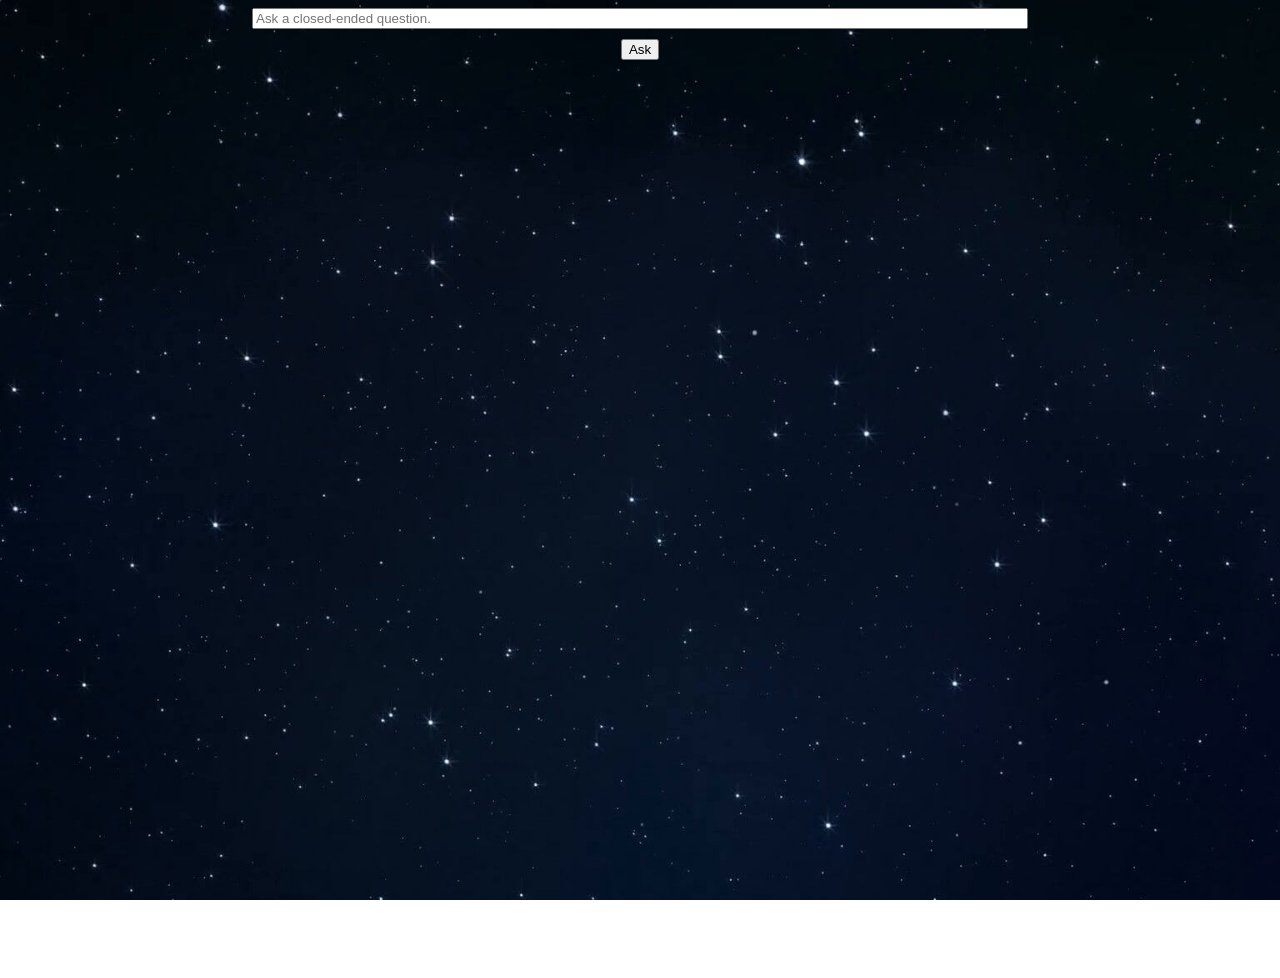
<file: book-of-answers/index.html>
<!DOCTYPE html>
<html lang="en">
<head>
    <meta charset="UTF-8">
    <meta name="viewport" content="width=device-width, initial-scale=1.0">
    <title>Page of answers</title>
    <link rel="stylesheet" href="style.css">
</head>
<body>
    <form id="theForm" onsubmit="getAnswer(event)">
        <input type="text" id="question" name="question" required style="width: 60vw;" placeholder="Ask a closed-ended question.">
        <input type="submit" value="Ask">
    </form>
    <div id="answerContainer">
        <h1 id="theAnswer"></h1>
    </div>
</body>
<script src="scripts.js"></script>
</html>
</file>
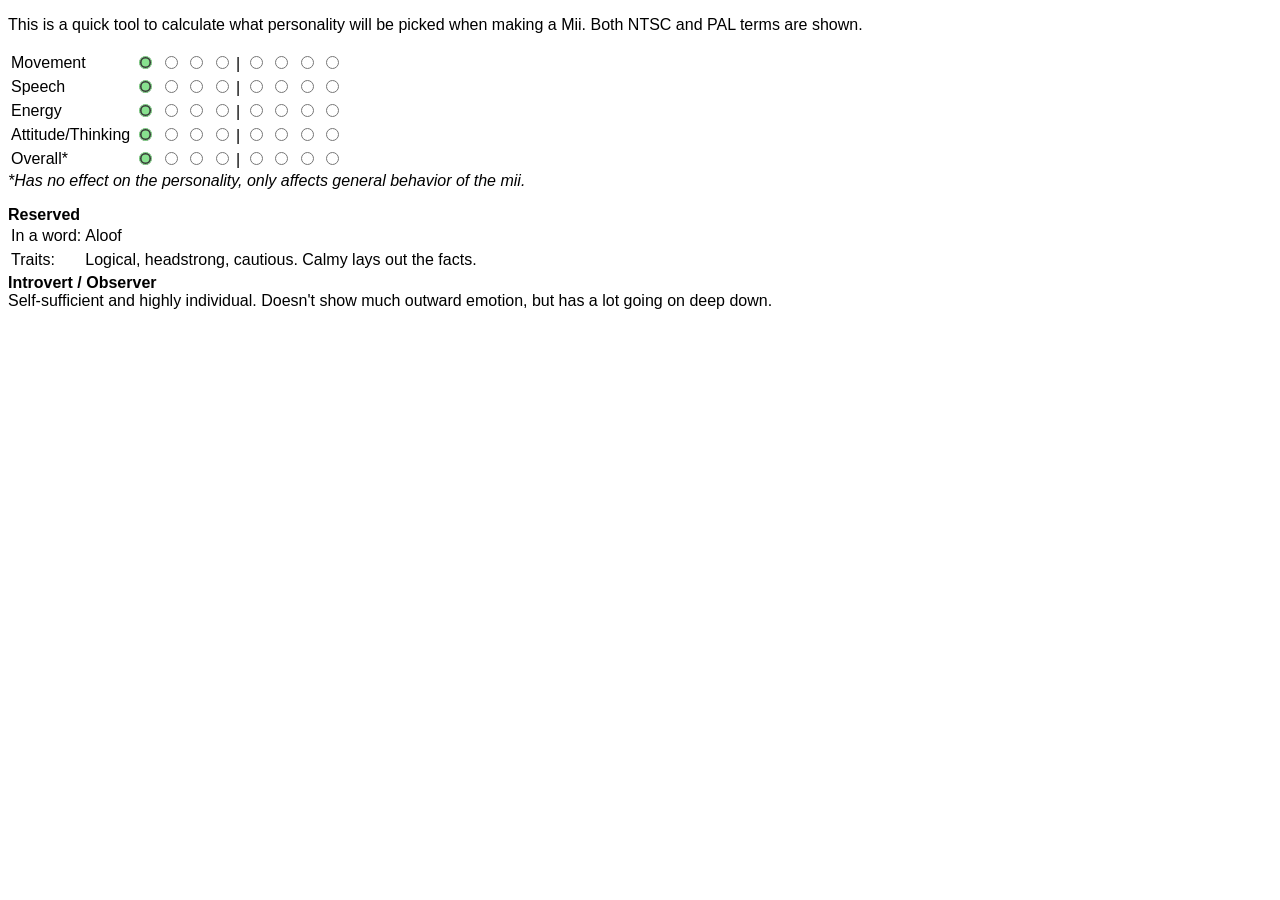
<file: tomodachi-personality-calc/index.html>
<!DOCTYPE html>
<html lang="en" style="font-family: 'Segoe UI', Tahoma, Geneva, Verdana, sans-serif;">
<head>
    <meta charset="UTF-8">
    <meta name="viewport" content="width=device-width, initial-scale=1.0">
    <link rel="stylesheet" href="style.css" type="text/css">
    <title>Tomodachi Life: LTD Personality Calculator</title>
</head>
<body>
    <p>This is a quick tool to calculate what personality will be picked when making a Mii. Both NTSC and PAL terms are shown.</p>
    <table id="personalityInputTable">
        <tr>
            <td>Movement</td>
            <td>
                <input type="radio" name="movement" value="0" checked>
                <input type="radio" name="movement" value="1">
                <input type="radio" name="movement" value="2">
                <input type="radio" name="movement" value="3"> |
                <input type="radio" name="movement" value="4">
                <input type="radio" name="movement" value="5">
                <input type="radio" name="movement" value="6">
                <input type="radio" name="movement" value="7">
            </td>
        </tr>
        <tr>
            <td>Speech</td>
            <td>
                <input type="radio" name="speech" value="0" checked>
                <input type="radio" name="speech" value="1">
                <input type="radio" name="speech" value="2">
                <input type="radio" name="speech" value="3"> |
                <input type="radio" name="speech" value="5">
                <input type="radio" name="speech" value="6">
                <input type="radio" name="speech" value="7">
                <input type="radio" name="speech" value="8">
            </td>
        </tr>
        <tr>
            <td>Energy</td>
            <td>
                <input type="radio" name="energy" value="0" checked>
                <input type="radio" name="energy" value="1">
                <input type="radio" name="energy" value="2">
                <input type="radio" name="energy" value="3"> |
                <input type="radio" name="energy" value="4">
                <input type="radio" name="energy" value="5">
                <input type="radio" name="energy" value="6">
                <input type="radio" name="energy" value="7">
            </td>
        </tr>
        <tr>
            <td>Attitude/Thinking</td>
            <td>
                <input type="radio" name="attitude" value="0" checked>
                <input type="radio" name="attitude" value="1">
                <input type="radio" name="attitude" value="2">
                <input type="radio" name="attitude" value="3"> |
                <input type="radio" name="attitude" value="5">
                <input type="radio" name="attitude" value="6">
                <input type="radio" name="attitude" value="7">
                <input type="radio" name="attitude" value="8">
            </td>
        </tr>
        <tr>
            <td>Overall*</td>
            <td>
                <input type="radio" name="overall" checked>
                <input type="radio" name="overall">
                <input type="radio" name="overall">
                <input type="radio" name="overall"> |
                <input type="radio" name="overall">
                <input type="radio" name="overall">
                <input type="radio" name="overall">
                <input type="radio" name="overall">
            </td>
        </tr>
    </table>
    <i>*Has no effect on the personality, only affects general behavior of the mii.</i>
    <p id="personalityOutput">n/a</p>
</body>
<script src="scripts.js"></script>
</html>
</file>
<file: book-of-answers/style.css>
html {
    margin: 0;
    padding: 0;
    font-family: "Trebuchet MS";
    background: url(background.jpg) no-repeat center center fixed;
    background-size: cover;
}

#answerContainer {
    display: flex;
    justify-content: center;
    align-items: center;
    text-align: center;
    height: 100vh;
    color: whitesmoke;
}

#theForm {
    display: flex;
    flex-direction: column;
    align-items: center;
}

#theForm input {
    margin-bottom: 10px;
}

.Return {
    position: fixed;
    bottom: -5px;
    left: 0;
}
</file>
<file: tomodachi-personality-calc/style.css>
input:nth-child(-n+4) {
    accent-color: #88E18F;
}

input:nth-child(n+5) {
    accent-color: #F39C3C;
}
</file>
